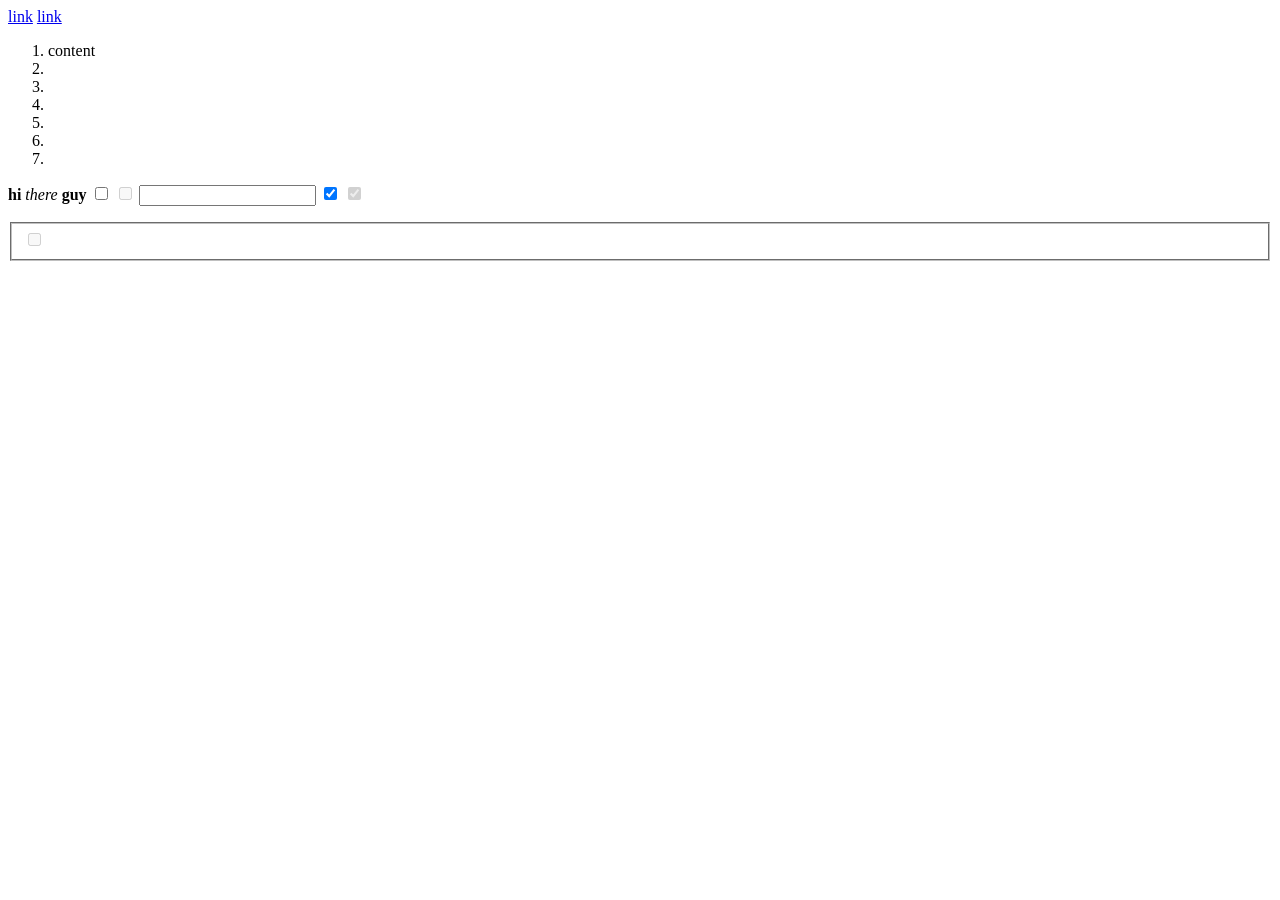
<file: task2/server_side_support/vendor/symfony/symfony/src/Symfony/Component/CssSelector/Tests/XPath/Fixtures/ids.html>
<html id="html"><head>
  <link id="link-href" href="foo" />
  <link id="link-nohref" />
</head><body>
<div id="outer-div">
 <a id="name-anchor" name="foo"></a>
 <a id="tag-anchor" rel="tag" href="http://localhost/foo">link</a>
 <a id="nofollow-anchor" rel="nofollow" href="https://example.org">
    link</a>
 <ol id="first-ol" class="a b c">
   <li id="first-li">content</li>
   <li id="second-li" lang="En-us">
     <div id="li-div">
     </div>
   </li>
   <li id="third-li" class="ab c"></li>
   <li id="fourth-li" class="ab
c"></li>
   <li id="fifth-li"></li>
   <li id="sixth-li"></li>
   <li id="seventh-li">  </li>
 </ol>
 <p id="paragraph">
   <b id="p-b">hi</b> <em id="p-em">there</em>
   <b id="p-b2">guy</b>
   <input type="checkbox" id="checkbox-unchecked" />
   <input type="checkbox" id="checkbox-disabled" disabled="" />
   <input type="text" id="text-checked" checked="checked" />
   <input type="hidden" />
   <input type="hidden" disabled="disabled" />
   <input type="checkbox" id="checkbox-checked" checked="checked" />
   <input type="checkbox" id="checkbox-disabled-checked"
          disabled="disabled" checked="checked" />
   <fieldset id="fieldset" disabled="disabled">
     <input type="checkbox" id="checkbox-fieldset-disabled" />
     <input type="hidden" />
   </fieldset>
 </p>
 <ol id="second-ol">
 </ol>
 <map name="dummymap">
   <area shape="circle" coords="200,250,25" href="foo.html" id="area-href" />
   <area shape="default" id="area-nohref" />
 </map>
</div>
<div id="foobar-div" foobar="ab bc
cde"><span id="foobar-span"></span></div>
</body></html>
</file>
